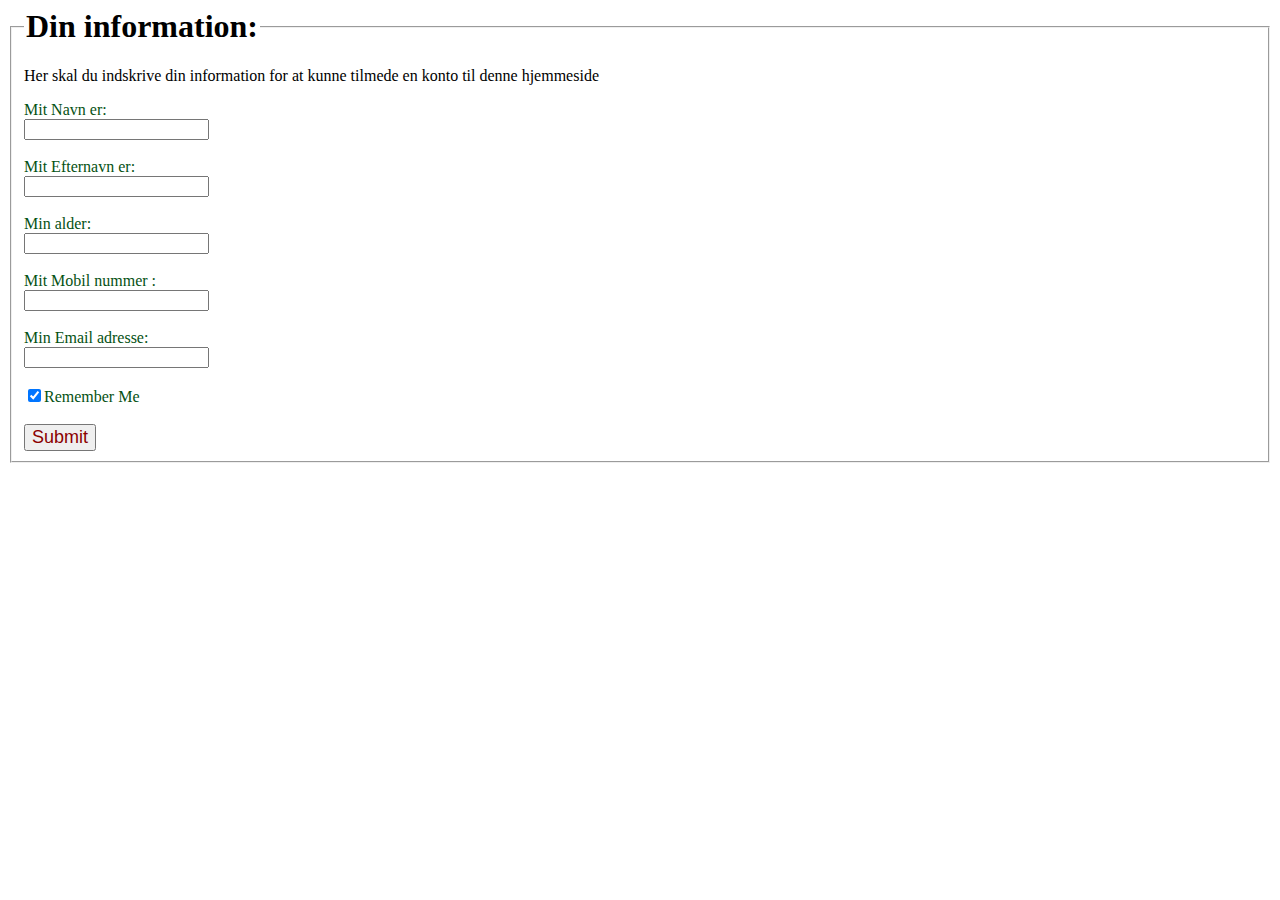
<file: index.html>
<!DOCTYPE html>
<html lang="en">

<head>
    <meta charset="UTF-8">
    <meta name="viewport" content="width=device-width, initial-scale=1.0">
    <title>Document</title>
    <link rel="stylesheet" href="style.css">
</head>

<body>

    <form action="/action_page.php">

        <fieldset>

            <legend class="h1">Din information:</legend>

            <p>Her skal du indskrive din information for at kunne tilmede en konto til denne hjemmeside</p>
            <div class="indhold">
                <label for="fname">Mit Navn er:</label><br>
                <input type="text" id="fname" name="fname" value=""><br><br>

                <label for="lname">Mit Efternavn er:</label><br>
                <input type="text" id="lname" name="lname" value=""><br><br>

                <label for="fname">Min alder:</label><br>
                <input type="text" id="fname" name="fname" value=""><br><br>

                <label for="fname">Mit Mobil nummer :</label><br>
                <input type="text" id="fname" name="fname" value=""><br><br>

                <label for="fname">Min Email adresse:</label><br>
                <input type="text" id="fname" name="fname" value=""><br><br>
                <label>
                    <input type="checkbox" checked="checked" name="remember">Remember Me
                </label><br><br>
                <input class="submit" type="submit" value="Submit">
            </div>


        </fieldset>

    </form>
</body>

</html>
</file>
<file: style.css>
.h1 {
  font-size: xx-large;
  font-family: Georgia, "Times New Roman", Times, serif;
  font-weight: 700;
}
.indhold {
  font-size: medium;
  color: rgb(5, 81, 19);
}
.submit {
  font-size: large;
  color: darkred;
}
</file>
